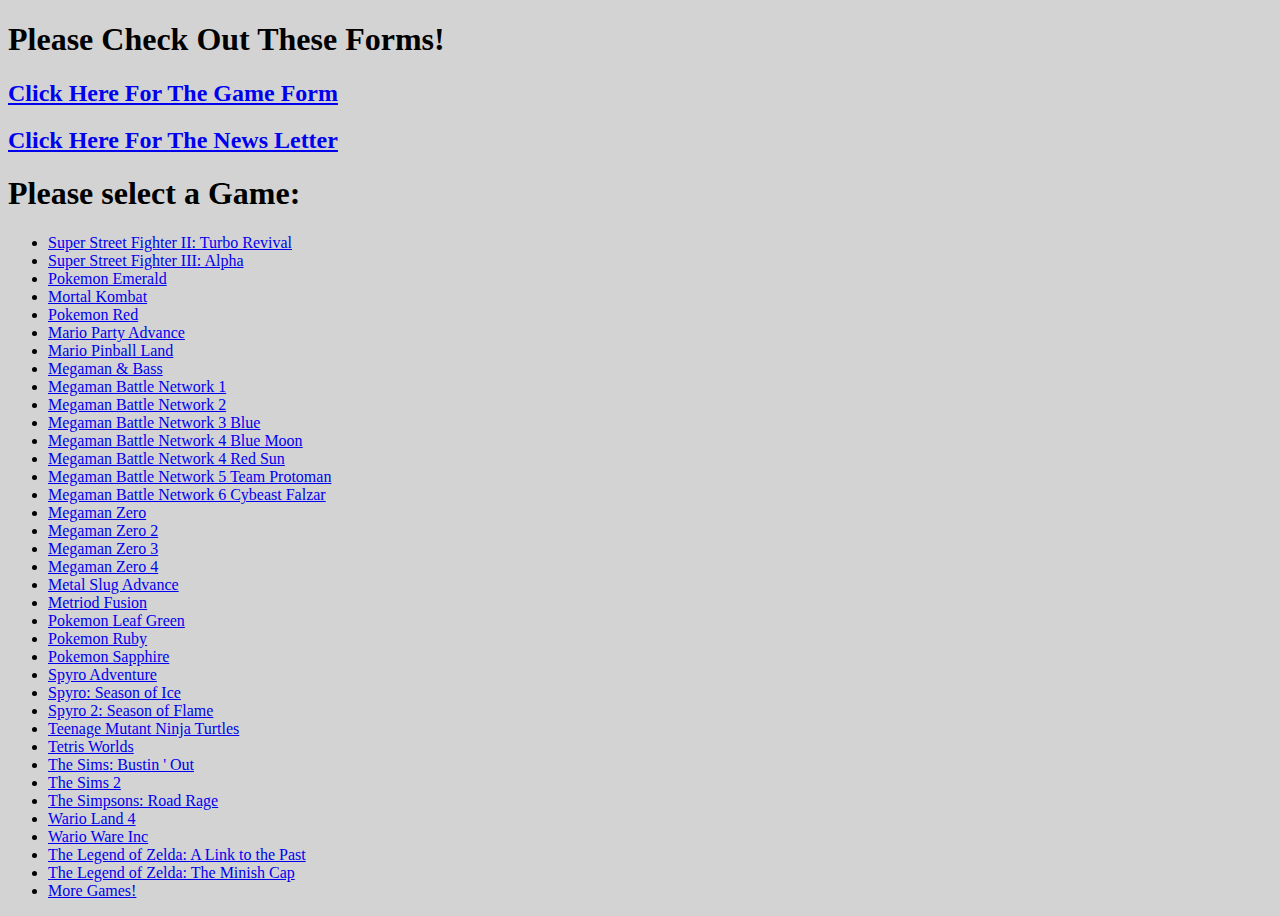
<file: index.html>
<!DOCTYPE html>
<html>
    <head>
        <link rel="stylesheet" href="styles.css">
        <link rel="icon" type="image/x-icon" href="snes.ico">
        <title>GBA Emu</title>
        <meta charset="UTF-8">
    </head>
    <body>
        <h1>Please Check Out These Forms!</h1>
        <h2><a href="https://forms.gle/WDqsHQw9QGssiemXA">Click Here For The Game Form</a></h2>
        <h2><a href="newsletter.html">Click Here For The News Letter</a></h2>
        <h1>Please select a Game:</h1>
        <ul>
            <li><a href="./launcher.html#super_street_fighter_2_turbo_revival">Super Street Fighter II: Turbo Revival</a></li>
            <li><a href="./launcher.html#super_street_fighter_3_alpha">Super Street Fighter III: Alpha</a></li>
            <li><a href="./launcher.html#pokemonemerald">Pokemon Emerald </a></li>
            <li><a href="./launcher.html#mortal_kombat">Mortal Kombat </a></li>
            <li><a href="./launcher.html#pokemonred">Pokemon Red </a></li>
            <li><a href="./launcher.html#marioparty">Mario Party Advance</a></li>
            <li><a href="./launcher.html#mariopinball">Mario Pinball Land</a></li>
            <li><a href="./launcher.html#megamanbass">Megaman &amp; Bass</a></li>
            <li><a href="./launcher.html#megaman_battle1">Megaman Battle Network 1</a></li>
            <li><a href="./launcher.html#megaman_battle2">Megaman Battle Network 2</a></li>
            <li><a href="./launcher.html#megaman_battle3_blue">Megaman Battle Network 3 Blue</a></li>
            <li><a href="./launcher.html#megaman_battle4_blue">Megaman Battle Network 4 Blue Moon</a></li>
            <li><a href="./launcher.html#megaman_battle4_red">Megaman Battle Network 4 Red Sun</a></li>
            <li><a href="./launcher.html#megaman_battle5">Megaman Battle Network 5 Team Protoman</a></li>
            <li><a href="./launcher.html#megaman_battle6">Megaman Battle Network 6 Cybeast Falzar</a></li>
            <li><a href="./launcher.html#megaman_zero1">Megaman Zero</a></li>
            <li><a href="./launcher.html#megaman_zero2">Megaman Zero 2</a></li>
            <li><a href="./launcher.html#megaman_zero3">Megaman Zero 3</a></li>
            <li><a href="./launcher.html#megaman_zero4">Megaman Zero 4</a></li>
            <li><a href="./launcher.html#metalslug">Metal Slug Advance</a></li>
            <li><a href="./launcher.html#metroid_fusion">Metriod Fusion</a></li>
            <li><a href="./launcher.html#pokemongreen">Pokemon Leaf Green</a></li>
            <li><a href="./launcher.html#pokemonruby">Pokemon Ruby</a></li>
            <li><a href="./launcher.html#pokemonsapphire">Pokemon Sapphire</a></li>
            <li><a href="./launcher.html#spyro_adventure">Spyro Adventure</a></li>
            <li><a href="./launcher.html#spyro_ice">Spyro: Season of Ice</a></li>
            <li><a href="./launcher.html#spyro_flame">Spyro 2: Season of Flame</a></li>
            <li><a href="./launcher.html#tmnt">Teenage Mutant Ninja Turtles</a></li>
            <li><a href="./launcher.html#tetris_worlds">Tetris Worlds</a></li>
            <li><a href="./launcher.html#sims_bustin_out">The Sims: Bustin &#39; Out</a></li>
            <li><a href="./launcher.html#sims2">The Sims 2</a></li>
            <li><a href="./launcher.html#simpsons">The Simpsons: Road Rage</a></li>
            <li><a href="./launcher.html#warioland4">Wario Land 4</a></li>
            <li><a href="./launcher.html#wario_ware">Wario Ware Inc</a></li>
            <li><a href="./launcher.html#zelda_past">The Legend of Zelda: A Link to the Past</a></li>
            <li><a href="./launcher.html#zelda_minish">The Legend of Zelda: The Minish Cap</a></li>
            <div>
            <li><a href="extra.html">More Games!</a></p>
        </ul>
    </body>
</html>
</file>
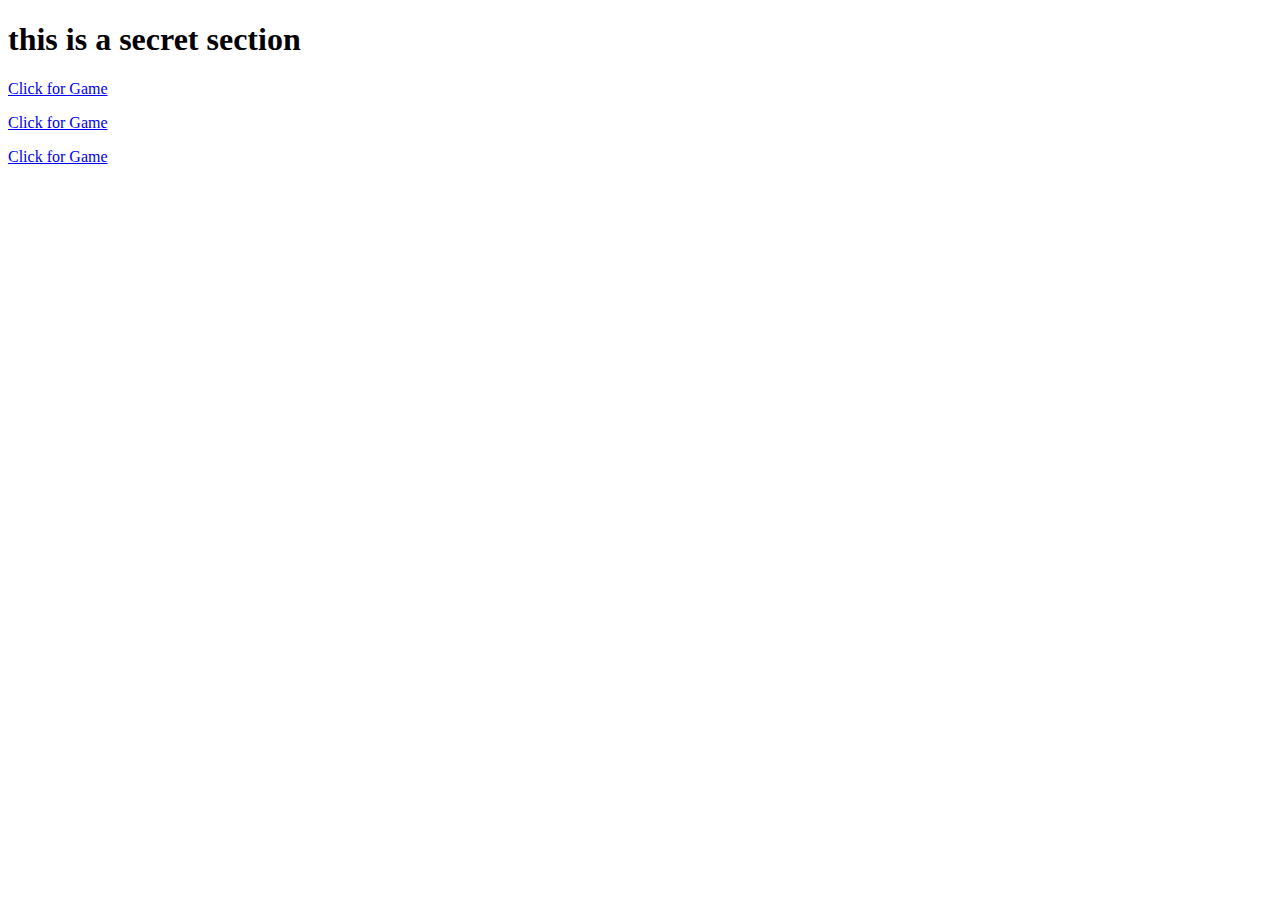
<file: extra.html>
<!DOCTYPE html>
<html>
<title>Extra Games :eyes: </title>
<body>
<h1>this is a secret section</h1>
<div>
<p><a href="secret.html">Click for Game</a></p>
<p><a href="secret2.html">Click for Game</a></p>
<p><a href="secret3.html">Click for Game</a></p>
</body>
</html>
</file>
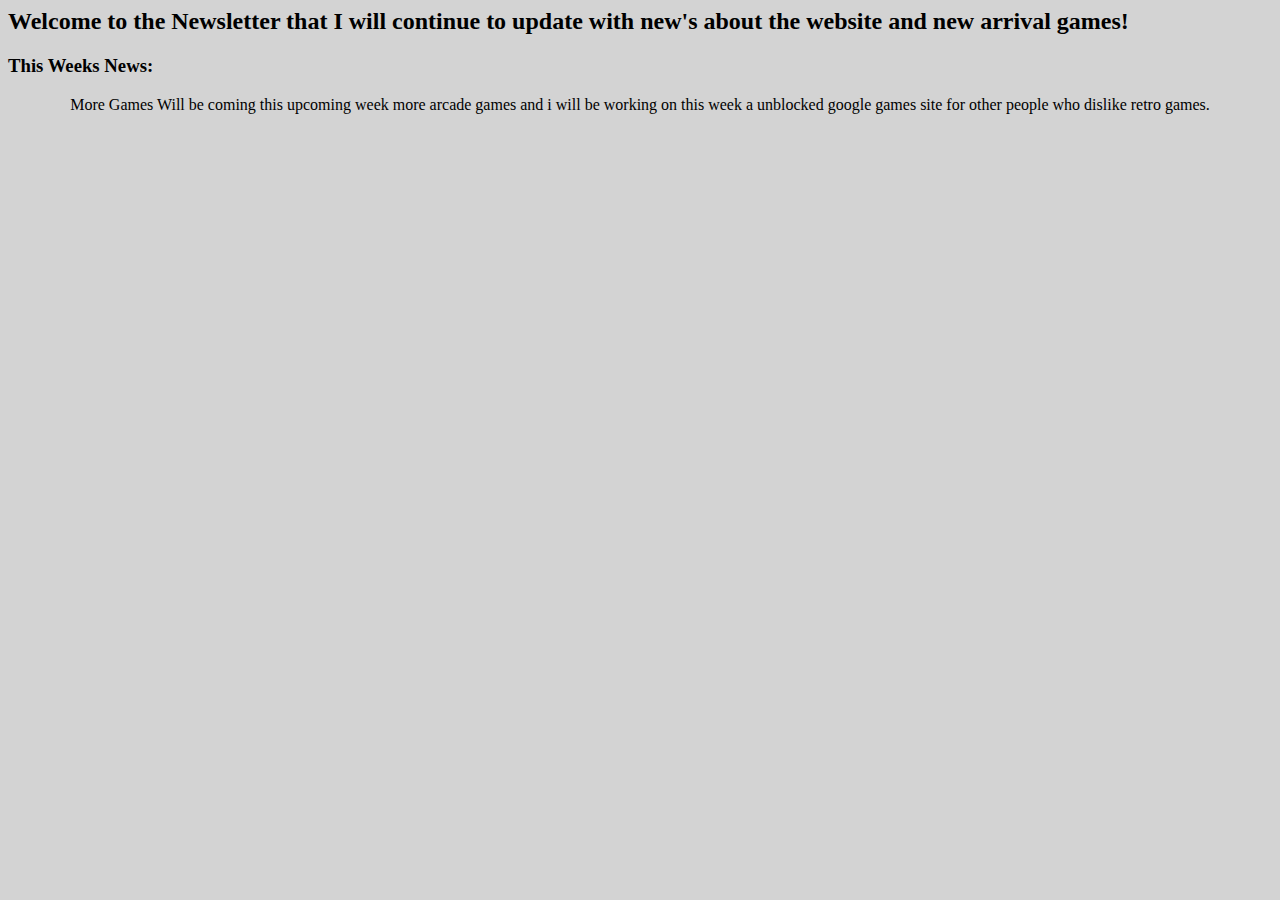
<file: newsletter.html>
<html>
  <style>
p {text-align: center;}
</style>
<head>
        <link rel="stylesheet" href="styles.css">
        <link rel="icon" type="image/x-icon" href="snes.ico">
        <title>GBA Emu</title>
        <meta charset="UTF-8">
</head>
  <body>
       <h2> Welcome to the Newsletter that I will continue to update with new's about the website and new arrival games!</h2>
       <h3> This Weeks News:</h3>
       <p> More Games Will be coming this upcoming week more arcade games and i will be working on this week a unblocked google games site for other people who dislike retro games.
        </p>
   <body>
 <html>
</file>
<file: styles.css>
body {
  background-color: lightgrey;
}
</file>
